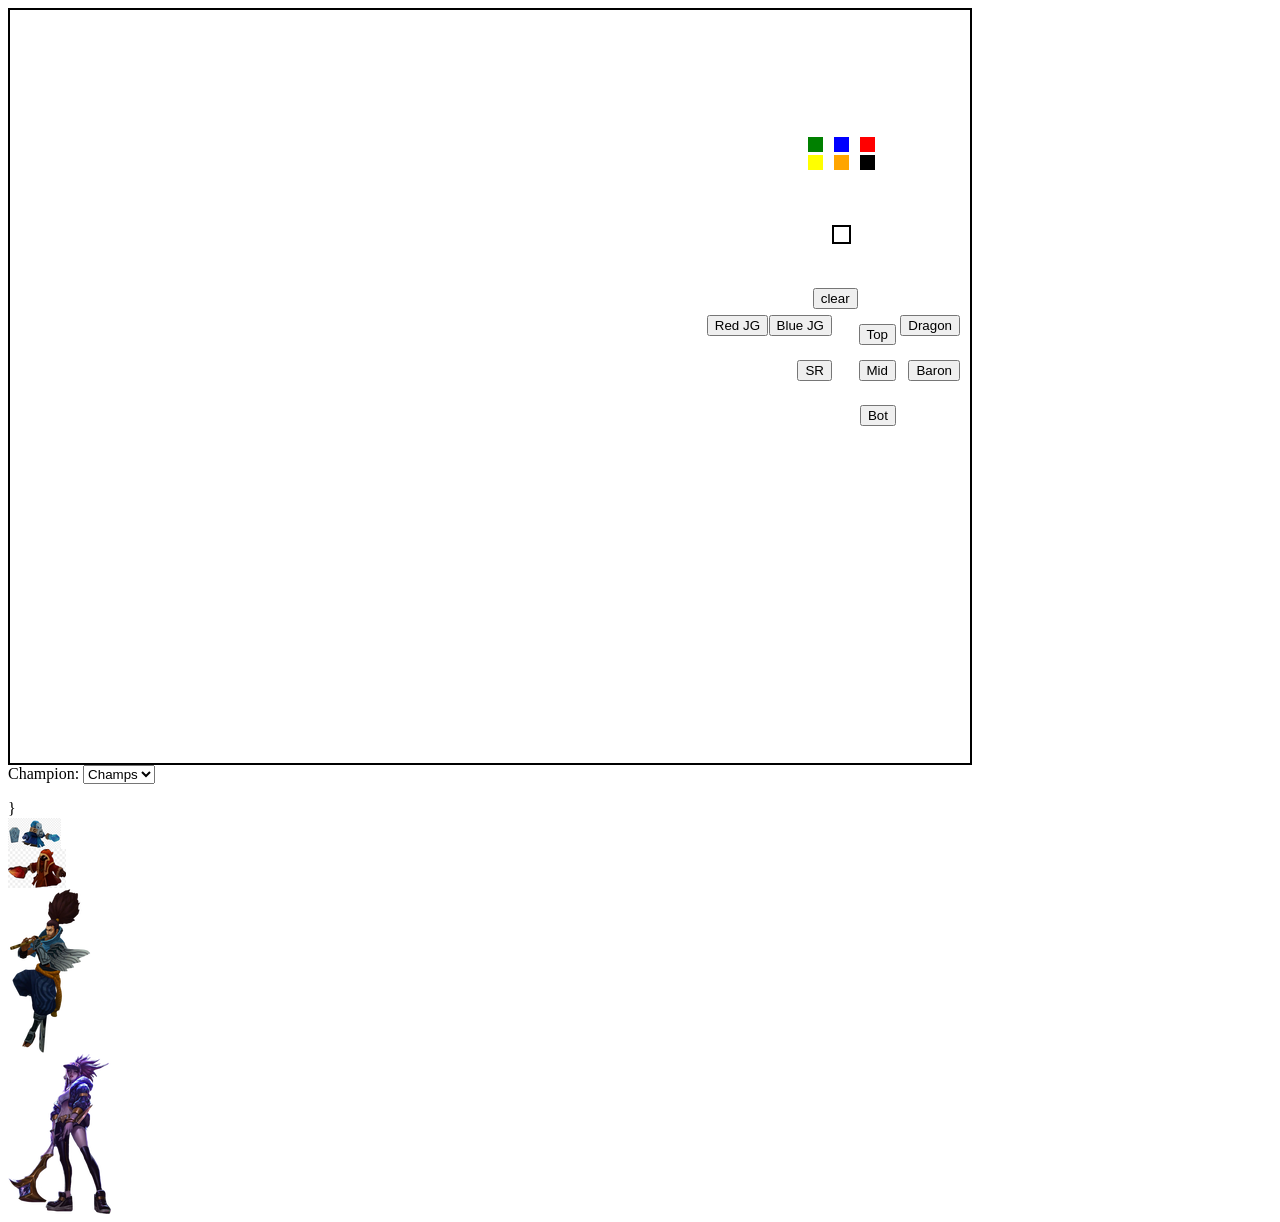
<file: paint.html>
<html>
    
   <script src="js/paint.js" type="text/javascript"></script>
   
   <body onload="init()">

        
        <canvas id="can" width="960" height="753" style="border:2px solid; border-color:black; background-color: white;"></canvas>

        <div id="colors">

        <div style="position:absolute;top:12%;left:62%; color:white;">Choose Color</div>
        <div style="position:absolute;top:15%;left:63%;width:15px;height:15px;background:green; border:2px solid; border-color:white;" id="green" onclick="color(this)"></div>
        <div style="position:absolute;top:15%;left:65%;width:15px;height:15px;background:blue;border:2px solid; border-color:white;" id="blue" onclick="color(this)"></div>
        <div style="position:absolute;top:15%;left:67%;width:15px;height:15px;background:red;border:2px solid; border-color:white;" id="red" onclick="color(this)"></div>
        <div style="position:absolute;top:17%;left:63%;width:15px;height:15px;background:yellow;border:2px solid; border-color:white;" id="yellow" onclick="color(this)"></div>
        <div style="position:absolute;top:17%;left:65%;width:15px;height:15px;background:orange;border:2px solid; border-color:white;" id="orange" onclick="color(this)"></div>
        <div style="position:absolute;top:17%;left:67%;width:15px;height:15px;background:black;border:2px solid; border-color:white;" id="black" onclick="color(this)"></div>
        <div style="position:absolute;top:22%;left:64%; color:white;">Eraser</div>
        <div style="position:absolute;top:25%;left:65%;width:15px;height:15px;background:white;border:2px solid; border:2px solid; border-color:black;" id="white" onclick="color(this)"></div>
   
        <input type="button" value="clear" id="clr" size="23" onclick="erase()" style="position:absolute;top:32%;right:33%; color: black;">

<!-- these are the buttons to change lanes   -->


    <button type="button" style="position:absolute;top:40%;right:30%; color: black;" onclick="myFunctionMid()"> Mid </button>

    <button type="button" style="position:absolute;top:45%;right:30%; color: black;" onclick="myFunctionBot()"> Bot </button>

    <button type="button" style="position:absolute;top:40%;right:35%; color: black;" onclick="myFunctionSR()"> SR </button> 

    <button type="button" style="position:absolute;top:36%;right:30%; color: black;" onclick="myFunctionTop()"> Top </button> 

    <button type="button" style="position:absolute;top:35%;right:25%; color: black;" onclick="myFunctionDragon()"> Dragon </button> 

    <button type="button" style="position:absolute;top:40%;right:25%; color: black;" onclick="myFunctionBaron()"> Baron </button> 

    <button type="button" style="position:absolute;top:35%;right:35%; color: black;" onclick="myFunctionJGB()"> Blue JG </button> 

    <button type="button" style="position:absolute;top:35%;right:40%; color: black;" onclick="myFunctionJGR()"> Red JG </button> 

    
    <!-- This is the champ drop down -->

    <div id="champsContainer">
    <form>
    <label for="champs">Champion:</label>

    <select id="champSelect">
      <option value="" disabled selected>Champs</option>
    </select>
    </form>
    </div>
<!-- -------------- -->


}
<!-- draggable stuff like minions and champs -->
<script src="js/draggable.js" type="text/javascript"></script>

<div id="draggable" class="ui-widget-content">

    <div id="bminion" class="drag">
        <img src="images/bminion.jpg"/>
    </div>

    <div id="rminion" class="drag">
        <img src="images/rminion.png">
    </div>

    <div id="yasuo" class="drag">
        <img alt="" src="images/yasuo.png"/>
    </div>

    <div id="akali" class="drag">
        <img alt="" src="images/akali.png"/>
    </div>

</div>
</div>
</div>
</body>
</html>
</file>
